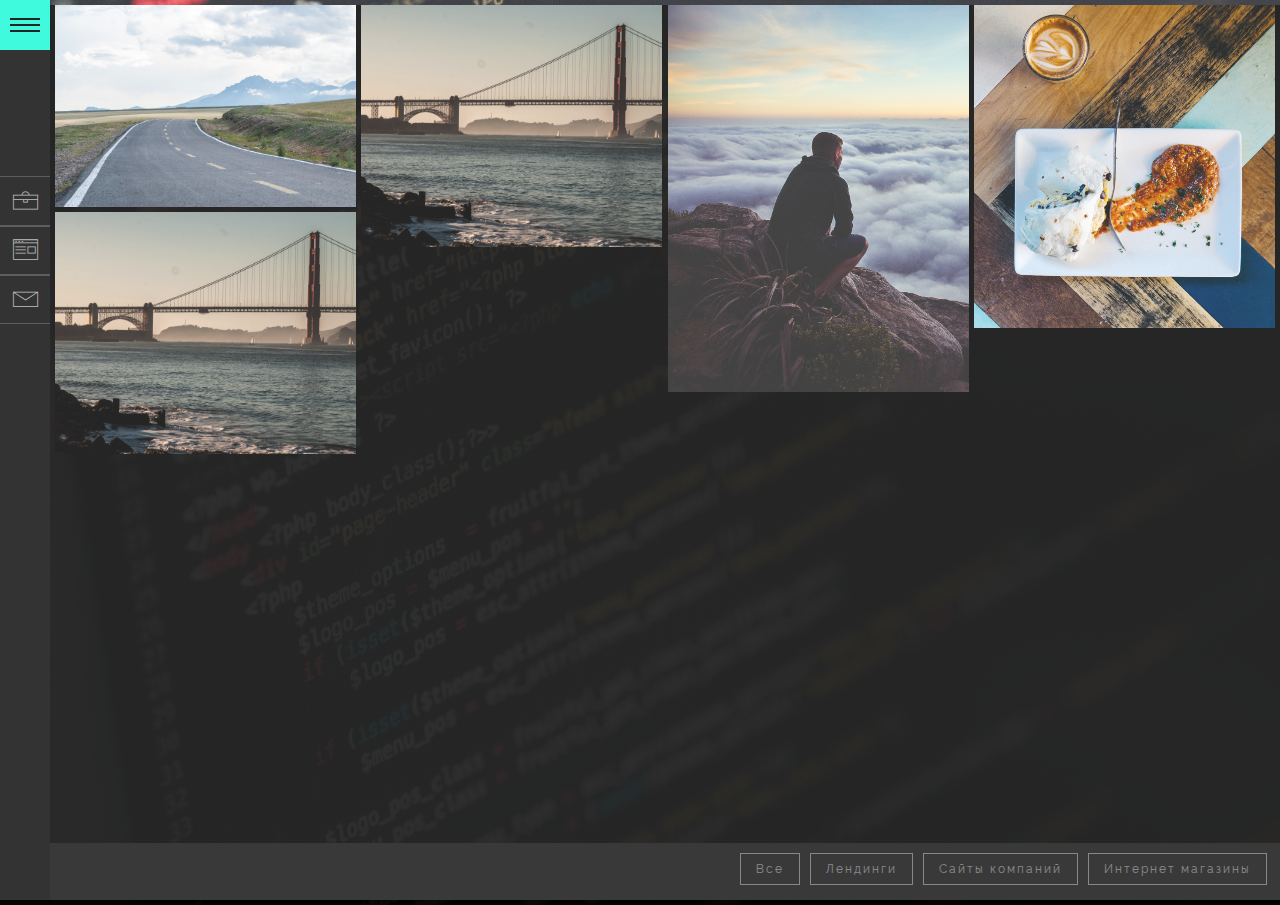
<file: clean_html/index.html>
<!DOCTYPE html>
<!--[if lt IE 7 ]><html class="ie ie6" lang="en"> <![endif]-->
<!--[if IE 7 ]><html class="ie ie7" lang="en"> <![endif]-->
<!--[if IE 8 ]><html class="ie ie8" lang="en"> <![endif]-->
<!--[if (gte IE 9)|!(IE)]><!--><html lang="ru" class="no-js"> <!--<![endif]-->

<head>

	<meta charset="utf-8" />

	<title>Заголовок</title>
	<meta content="" name="description" />

	<link rel="shortcut icon" href="img/favicon/favicon.ico" type="image/x-icon" />
	<link rel="apple-touch-icon" href="img/favicon/apple-touch-icon.png" />
	<link rel="apple-touch-icon" sizes="72x72" href="img/favicon/apple-touch-icon-72x72.png" />
	<link rel="apple-touch-icon" sizes="114x114" href="img/favicon/apple-touch-icon-114x114.png" />

	<meta http-equiv="X-UA-Compatible" content="IE=edge" />
	<meta name="viewport" content="width=device-width, initial-scale=1, maximum-scale=1" />

	<link rel="stylesheet" href="libs/bootstrap/css/bootstrap.min.css" />
	<link rel="stylesheet" href="libs/linea/styles.css" />
	<link rel="stylesheet" href="libs/magnific-popup/magnific-popup.css" />
	
	<link rel="stylesheet" href="css/fonts.css" />
	<link rel="stylesheet" href="css/main.css" />
	<link rel="stylesheet" href="css/media.css" />

</head>

<body class="inside_portfolio">
	<div class="wrapper_portfolio">
		<aside class="left_side">

			<div class="btn_mnu" title="Меню">
				<div class="btn_row"></div>
				<div class="btn_row"></div>
				<div class="btn_row"></div>
			</div>

			<div class="asaid_content">
				<div class="user_info">
					<img src="img/foto_resume.jpg" alt="Алексей Юхимец">
					<h2>Алексей Юхимец</h2>
					<p>Веб-разработчик</p>
				</div>

				<nav>
					<ul>
						<li><a href="index.html" title="Порфолио">Портфолио</a></li>
						<li><a href="resume.html" title="Резюме">Резюме</a></li>
						<li><a href="contacts.html" title="Контакты">Контакты</a></li>
					</ul>
				</nav>

			</div>

		</aside>

		<div class="content gallery">
			<a class="sv" href="img/images/1.jpg"><img src="img/dummy.png" data-original="img/images/1.jpg" alt="Alt"></a>
			<a class="dr" href="img/images/2.jpg"><img src="img/dummy.png" data-original="img/images/2.jpg" alt="Alt"></a>
			<a class="dr" href="img/images/3.jpg"><img src="img/dummy.png" data-original="img/images/3.jpg" alt="Alt"></a>
			<a class="sv" href="img/images/4.jpg"><img src="img/dummy.png" data-original="img/images/4.jpg" alt="Alt"></a>
			<a class="dr" href="img/images/2.jpg"><img src="img/dummy.png" data-original="img/images/2.jpg" alt="Alt"></a>

		</div>

		<div class="filter_items">
			<button class="filter_lable active">Все</button>
			<button class="filter_lable" data-filter=".sv">Лендинги</button>
			<button class="filter_lable" data-filter=".dr">Сайты компаний</button>
			<button class="filter_lable" data-filter=".dr">Интернет магазины</button>

		</div>

		<div class="hidden"></div>

		<div class="loader">
			<div class="loader_inner"></div>
		</div>
	<!--[if lt IE 9]>
	<script src="libs/html5shiv/es5-shim.min.js"></script>
	<script src="libs/html5shiv/html5shiv.min.js"></script>
	<script src="libs/html5shiv/html5shiv-printshiv.min.js"></script>
	<script src="libs/respond/respond.min.js"></script>
	<![endif]-->
	
	<script src="libs/jquery/jquery-1.11.2.min.js"></script>
	<script src="libs/modernizr/modernizr.js"></script>
	<script src="libs/bootstrap/js/bootstrap.min.js"></script>
	<script src="libs/freewall/freewall.js"></script>
	<script src="libs/magnific-popup/jquery.magnific-popup.min.js"></script>
	<script src="libs/nicescroll/jquery.nicescroll.min.js"></script>
	<script src="libs/lazyload/jquery.lazyload.min.js"></script>

	<script src="js/common.js"></script>
</div>
</body>
</html>
</file>
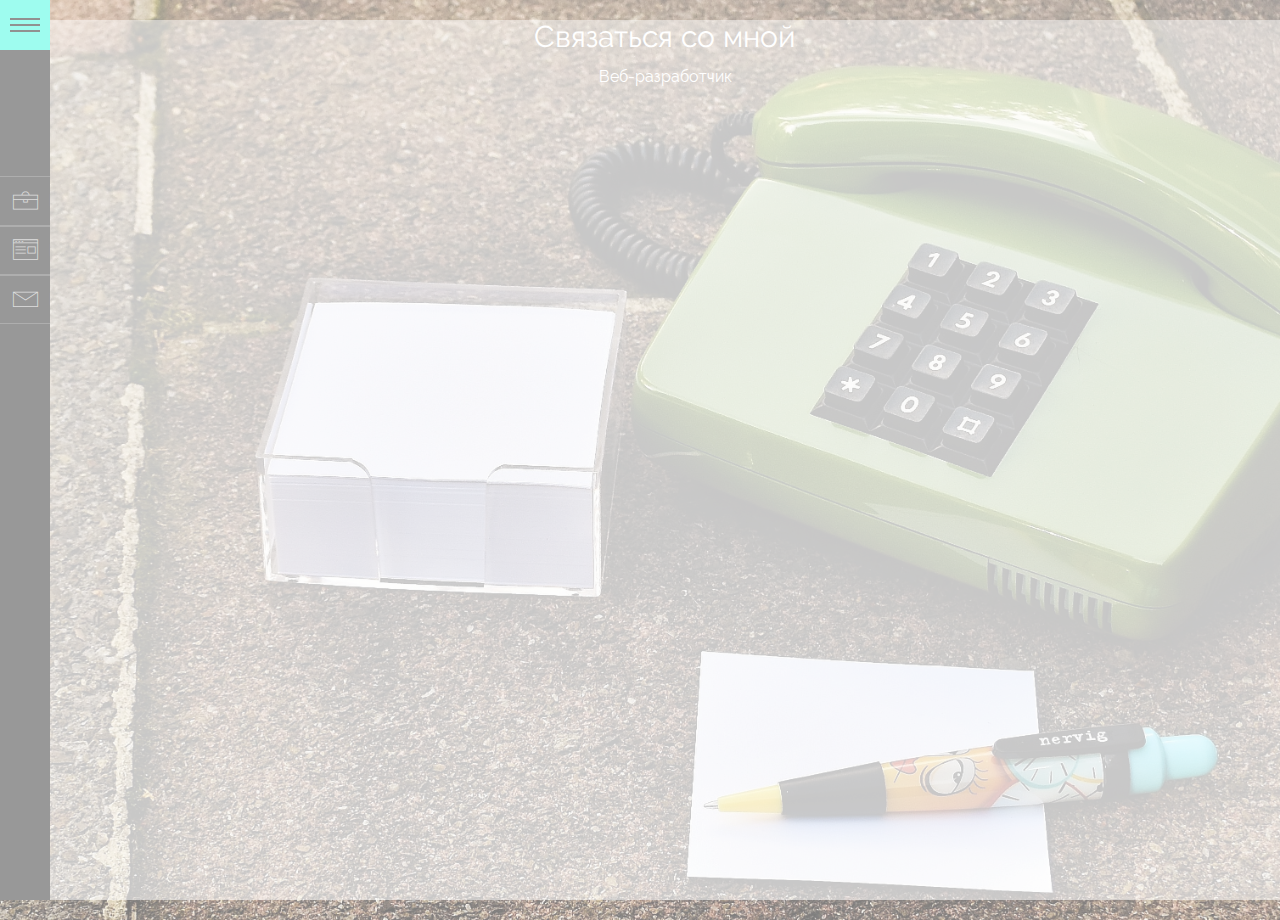
<file: clean_html/contacts.html>
<!DOCTYPE html>
<!--[if lt IE 7 ]><html class="ie ie6" lang="en"> <![endif]-->
<!--[if IE 7 ]><html class="ie ie7" lang="en"> <![endif]-->
<!--[if IE 8 ]><html class="ie ie8" lang="en"> <![endif]-->
<!--[if (gte IE 9)|!(IE)]><!--><html lang="ru" class="no-js"> <!--<![endif]-->

<head>

	<meta charset="utf-8" />

	<title>Заголовок</title>
	<meta content="" name="description" />

	<link rel="shortcut icon" href="img/favicon/favicon.ico" type="image/x-icon" />
	<link rel="apple-touch-icon" href="img/favicon/apple-touch-icon.png" />
	<link rel="apple-touch-icon" sizes="72x72" href="img/favicon/apple-touch-icon-72x72.png" />
	<link rel="apple-touch-icon" sizes="114x114" href="img/favicon/apple-touch-icon-114x114.png" />

	<meta http-equiv="X-UA-Compatible" content="IE=edge" />
	<meta name="viewport" content="width=device-width, initial-scale=1, maximum-scale=1" />

	<link rel="stylesheet" href="libs/bootstrap/css/bootstrap.min.css" />
	<link rel="stylesheet" href="libs/linea/styles.css" />
	<link rel="stylesheet" href="libs/magnific-popup/magnific-popup.css" />
	
	<link rel="stylesheet" href="css/fonts.css" />
	<link rel="stylesheet" href="css/main.css" />
	<link rel="stylesheet" href="css/media.css" />

</head>

<body class="inside_contacts">
	<div class="custom_contact">
		<aside class="left_side">

			<div class="btn_mnu" title="Меню">
				<div class="btn_row"></div>
				<div class="btn_row"></div>
				<div class="btn_row"></div>
			</div>

			<div class="asaid_content">
				<div class="user_info">
					<img src="img/foto_resume.jpg" alt="Алексей Юхимец">
					<h2>Алексей Юхимец</h2>
					<p>Веб-разработчик</p>
				</div>

				<nav>
					<ul>
					<li><a href="index.html">Портфолио</a></li>
					<li><a href="resume.html">Резюме</a></li>
					<li><a href="contacts.html">Контакты</a></li>
					</ul>
				</nav>

			</div>

		</aside>

		<div class="content">
			<div class="content_header">
				<h2>Связаться со мной</h2>
				<p>Веб-разработчик</p>
			</div>
			<div class="content_body">
				
			</div>
		</div>
	</div>
	<div class="hidden"></div>
	
	<div class="loader">
		<div class="loader_inner"></div>
	</div>
	<!--[if lt IE 9]>
	<script src="libs/html5shiv/es5-shim.min.js"></script>
	<script src="libs/html5shiv/html5shiv.min.js"></script>
	<script src="libs/html5shiv/html5shiv-printshiv.min.js"></script>
	<script src="libs/respond/respond.min.js"></script>
	<![endif]-->
	
	<script src="libs/jquery/jquery-1.11.2.min.js"></script>
	<script src="libs/modernizr/modernizr.js"></script>
	<script src="libs/bootstrap/js/bootstrap.min.js"></script>
	<script src="libs/freewall/freewall.js"></script>
	<script src="libs/magnific-popup/jquery.magnific-popup.min.js"></script>
	<script src="libs/nicescroll/jquery.nicescroll.min.js"></script>
	<script src="libs/lazyload/jquery.lazyload.min.js"></script>

	<script src="js/common.js"></script>
	
</body>
</html>
</file>
<file: clean_html/libs/linea/styles.css>
@charset "UTF-8";

@font-face {
  font-family: "linea-basic-10";
  src:url("fonts/linea-basic-10.eot");
  src:url("fonts/linea-basic-10.eot?#iefix") format("embedded-opentype"),
    url("fonts/linea-basic-10.woff") format("woff"),
    url("fonts/linea-basic-10.ttf") format("truetype"),
    url("fonts/linea-basic-10.svg#linea-basic-10") format("svg");
  font-weight: normal;
  font-style: normal;

}

[data-icon]:before {
  font-family: "linea-basic-10" !important;
  content: attr(data-icon);
  font-style: normal !important;
  font-weight: normal !important;
  font-variant: normal !important;
  text-transform: none !important;
  speak: none;
  line-height: 1;
  -webkit-font-smoothing: antialiased;
  -moz-osx-font-smoothing: grayscale;
}

[class^="icon-"]:before,
[class*=" icon-"]:before {
  font-family: "linea-basic-10" !important;
  font-style: normal !important;
  font-weight: normal !important;
  font-variant: normal !important;
  text-transform: none !important;
  speak: none;
  line-height: 1;
  -webkit-font-smoothing: antialiased;
  -moz-osx-font-smoothing: grayscale;
}

.icon-basic-accelerator:before {
  content: "a";
}
.icon-basic-alarm:before {
  content: "b";
}
.icon-basic-anchor:before {
  content: "c";
}
.icon-basic-anticlockwise:before {
  content: "d";
}
.icon-basic-archive:before {
  content: "e";
}
.icon-basic-archive-full:before {
  content: "f";
}
.icon-basic-ban:before {
  content: "g";
}
.icon-basic-battery-charge:before {
  content: "h";
}
.icon-basic-battery-empty:before {
  content: "i";
}
.icon-basic-battery-full:before {
  content: "j";
}
.icon-basic-battery-half:before {
  content: "k";
}
.icon-basic-bolt:before {
  content: "l";
}
.icon-basic-book:before {
  content: "m";
}
.icon-basic-book-pen:before {
  content: "n";
}
.icon-basic-book-pencil:before {
  content: "o";
}
.icon-basic-bookmark:before {
  content: "p";
}
.icon-basic-calculator:before {
  content: "q";
}
.icon-basic-calendar:before {
  content: "r";
}
.icon-basic-cards-diamonds:before {
  content: "s";
}
.icon-basic-cards-hearts:before {
  content: "t";
}
.icon-basic-case:before {
  content: "u";
}
.icon-basic-chronometer:before {
  content: "v";
}
.icon-basic-clessidre:before {
  content: "w";
}
.icon-basic-clock:before {
  content: "x";
}
.icon-basic-clockwise:before {
  content: "y";
}
.icon-basic-cloud:before {
  content: "z";
}
.icon-basic-clubs:before {
  content: "A";
}
.icon-basic-compass:before {
  content: "B";
}
.icon-basic-cup:before {
  content: "C";
}
.icon-basic-diamonds:before {
  content: "D";
}
.icon-basic-display:before {
  content: "E";
}
.icon-basic-download:before {
  content: "F";
}
.icon-basic-exclamation:before {
  content: "G";
}
.icon-basic-eye:before {
  content: "H";
}
.icon-basic-eye-closed:before {
  content: "I";
}
.icon-basic-female:before {
  content: "J";
}
.icon-basic-flag1:before {
  content: "K";
}
.icon-basic-flag2:before {
  content: "L";
}
.icon-basic-floppydisk:before {
  content: "M";
}
.icon-basic-folder:before {
  content: "N";
}
.icon-basic-folder-multiple:before {
  content: "O";
}
.icon-basic-gear:before {
  content: "P";
}
.icon-basic-geolocalize-01:before {
  content: "Q";
}
.icon-basic-geolocalize-05:before {
  content: "R";
}
.icon-basic-globe:before {
  content: "S";
}
.icon-basic-gunsight:before {
  content: "T";
}
.icon-basic-hammer:before {
  content: "U";
}
.icon-basic-headset:before {
  content: "V";
}
.icon-basic-heart:before {
  content: "W";
}
.icon-basic-heart-broken:before {
  content: "X";
}
.icon-basic-helm:before {
  content: "Y";
}
.icon-basic-home:before {
  content: "Z";
}
.icon-basic-info:before {
  content: "0";
}
.icon-basic-ipod:before {
  content: "1";
}
.icon-basic-joypad:before {
  content: "2";
}
.icon-basic-key:before {
  content: "3";
}
.icon-basic-keyboard:before {
  content: "4";
}
.icon-basic-laptop:before {
  content: "5";
}
.icon-basic-life-buoy:before {
  content: "6";
}
.icon-basic-lightbulb:before {
  content: "7";
}
.icon-basic-link:before {
  content: "8";
}
.icon-basic-lock:before {
  content: "9";
}
.icon-basic-lock-open:before {
  content: "!";
}
.icon-basic-magic-mouse:before {
  content: "\"";
}
.icon-basic-magnifier:before {
  content: "#";
}
.icon-basic-magnifier-minus:before {
  content: "$";
}
.icon-basic-magnifier-plus:before {
  content: "%";
}
.icon-basic-mail:before {
  content: "&";
}
.icon-basic-mail-multiple:before {
  content: "'";
}
.icon-basic-mail-open:before {
  content: "(";
}
.icon-basic-mail-open-text:before {
  content: ")";
}
.icon-basic-male:before {
  content: "*";
}
.icon-basic-map:before {
  content: "+";
}
.icon-basic-message:before {
  content: ",";
}
.icon-basic-message-multiple:before {
  content: "-";
}
.icon-basic-message-txt:before {
  content: ".";
}
.icon-basic-mixer2:before {
  content: "/";
}
.icon-basic-mouse:before {
  content: ":";
}
.icon-basic-notebook:before {
  content: ";";
}
.icon-basic-notebook-pen:before {
  content: "<";
}
.icon-basic-notebook-pencil:before {
  content: "=";
}
.icon-basic-paperplane:before {
  content: ">";
}
.icon-basic-pencil-ruler:before {
  content: "?";
}
.icon-basic-pencil-ruler-pen:before {
  content: "@";
}
.icon-basic-photo:before {
  content: "[";
}
.icon-basic-picture:before {
  content: "]";
}
.icon-basic-picture-multiple:before {
  content: "^";
}
.icon-basic-pin1:before {
  content: "_";
}
.icon-basic-pin2:before {
  content: "`";
}
.icon-basic-postcard:before {
  content: "{";
}
.icon-basic-postcard-multiple:before {
  content: "|";
}
.icon-basic-printer:before {
  content: "}";
}
.icon-basic-question:before {
  content: "~";
}
.icon-basic-rss:before {
  content: "\\";
}
.icon-basic-server:before {
  content: "\e000";
}
.icon-basic-server2:before {
  content: "\e001";
}
.icon-basic-server-cloud:before {
  content: "\e002";
}
.icon-basic-server-download:before {
  content: "\e003";
}
.icon-basic-server-upload:before {
  content: "\e004";
}
.icon-basic-settings:before {
  content: "\e005";
}
.icon-basic-share:before {
  content: "\e006";
}
.icon-basic-sheet:before {
  content: "\e007";
}
.icon-basic-sheet-multiple:before {
  content: "\e008";
}
.icon-basic-sheet-pen:before {
  content: "\e009";
}
.icon-basic-sheet-pencil:before {
  content: "\e00a";
}
.icon-basic-sheet-txt:before {
  content: "\e00b";
}
.icon-basic-signs:before {
  content: "\e00c";
}
.icon-basic-smartphone:before {
  content: "\e00d";
}
.icon-basic-spades:before {
  content: "\e00e";
}
.icon-basic-spread:before {
  content: "\e00f";
}
.icon-basic-spread-bookmark:before {
  content: "\e010";
}
.icon-basic-spread-text:before {
  content: "\e011";
}
.icon-basic-spread-text-bookmark:before {
  content: "\e012";
}
.icon-basic-star:before {
  content: "\e013";
}
.icon-basic-tablet:before {
  content: "\e014";
}
.icon-basic-target:before {
  content: "\e015";
}
.icon-basic-todo:before {
  content: "\e016";
}
.icon-basic-todo-pen:before {
  content: "\e017";
}
.icon-basic-todo-pencil:before {
  content: "\e018";
}
.icon-basic-todo-txt:before {
  content: "\e019";
}
.icon-basic-todolist-pen:before {
  content: "\e01a";
}
.icon-basic-todolist-pencil:before {
  content: "\e01b";
}
.icon-basic-trashcan:before {
  content: "\e01c";
}
.icon-basic-trashcan-full:before {
  content: "\e01d";
}
.icon-basic-trashcan-refresh:before {
  content: "\e01e";
}
.icon-basic-trashcan-remove:before {
  content: "\e01f";
}
.icon-basic-upload:before {
  content: "\e020";
}
.icon-basic-usb:before {
  content: "\e021";
}
.icon-basic-video:before {
  content: "\e022";
}
.icon-basic-watch:before {
  content: "\e023";
}
.icon-basic-webpage:before {
  content: "\e024";
}
.icon-basic-webpage-img-txt:before {
  content: "\e025";
}
.icon-basic-webpage-multiple:before {
  content: "\e026";
}
.icon-basic-webpage-txt:before {
  content: "\e027";
}
.icon-basic-world:before {
  content: "\e028";
}
</file>
<file: clean_html/css/fonts.css>
@font-face {
	font-family: 'RalewayBold';
	src: url('../fonts/RalewayBold/RalewayBold.eot');
	src: url('../fonts/RalewayBold/RalewayBold.eot?#iefix') format('embedded-opentype'),
		 url('../fonts/RalewayBold/RalewayBold.woff') format('woff'),
		 url('../fonts/RalewayBold/RalewayBold.ttf') format('truetype');
	font-style: normal;
	font-weight: normal;
}
@font-face {
	font-family: 'RalewayLight';
	src: url('../fonts/RalewayLight/RalewayLight.eot');
	src: url('../fonts/RalewayLight/RalewayLight.eot?#iefix') format('embedded-opentype'),
		 url('../fonts/RalewayLight/RalewayLight.woff') format('woff'),
		 url('../fonts/RalewayLight/RalewayLight.ttf') format('truetype');
	font-style: normal;
	font-weight: normal;
}
@font-face {
	font-family: 'RalewayRegular';
	src: url('../fonts/RalewayRegular/RalewayRegular.eot');
	src: url('../fonts/RalewayRegular/RalewayRegular.eot?#iefix') format('embedded-opentype'),
		 url('../fonts/RalewayRegular/RalewayRegular.woff') format('woff'),
		 url('../fonts/RalewayRegular/RalewayRegular.ttf') format('truetype');
	font-style: normal;
	font-weight: normal;
}

@font-face {
	font-family: 'RobotoBold';
	src: url('../fonts/RobotoBold/RobotoBold.eot');
	src: url('../fonts/RobotoBold/RobotoBold.eot?#iefix') format('embedded-opentype'),
		 url('../fonts/RobotoBold/RobotoBold.woff') format('woff'),
		 url('../fonts/RobotoBold/RobotoBold.ttf') format('truetype'),
	font-style: normal;
	font-weight: normal;
}

@font-face {
	font-family: 'RobotoLight';
	src: url('../fonts/RobotoLight/RobotoLight.eot');
	src: url('../fonts/RobotoLight/RobotoLight.eot?#iefix') format('embedded-opentype'),
		 url('../fonts/RobotoLight/RobotoLight.woff') format('woff'),
		 url('../fonts/RobotoLight/RobotoLight.ttf') format('truetype'),
	font-style: normal;
	font-weight: normal;
}
@font-face {
	font-family: 'RobotoRegular';
	src: url('../fonts/RobotoRegular/RobotoRegular.eot');
	src: url('../fonts/RobotoRegular/RobotoRegular.eot?#iefix') format('embedded-opentype'),
		 url('../fonts/RobotoRegular/RobotoRegular.woff') format('woff'),
		 url('../fonts/RobotoRegular/RobotoRegular.ttf') format('truetype'),
	font-style: normal;
	font-weight: normal;
}
</file>
<file: clean_html/css/main.css>
body {
	font-family: "RalewayRegular", sans-serif;
	font-weight: normal;
	font-size: 16px;
	min-width: 320px;
	position: relative;
	line-height: 1.7;
	-webkit-font-smoothing: antialised; 
	overflow-x: hidden;
	background-color: #181818;
	color: #fff;
}

body input:focus:required:invalid,
body textarea:focus:required:invalid {
	color: red; }

body input:required:valid,
body textarea:required:valid {
	color: green; }

.hidden {
	display: none; }

.left_side {
	background-color: #111;
	position: fixed;
	left: 0;
	top: 0;
	width: 50px;
	height: 100%;
	z-index: 10;
	color: #fff;
	overflow-x: hidden;
	-webkit-transition: all .5s;
	 -o-transition: all .5s;
	 transition: all .5s; 
}
.left_side.active {
	width: 300px;
}
/*Кнопка меню*/
.btn_mnu {
	width: 50px;
	height: 50px;
	display: -webkit-flex;
	display: -moz-flex;
	display: -ms-flex;
	display: -o-flex;
	display: flex;
	flex-direction: column;
	align-items: center;
	justify-content: center;
	background-color: #20f9d9;
	cursor: pointer;
	position: relative;
	float: right;
	-webkit-transition: all .5s;
	-o-transition: all .5s;
	transition: all .5s; 
}
.btn_row {
	height: 2px;
	width: 60%;
	margin: 2px 0;
	background-color: #000;
	position: relative;
	-webkit-transition: all .5s;
	-o-transition: all .5s;
	transition: all .5s;
}
.btn_mnu.active .btn_row:first-child {
	-webkit-transform: rotate(-135deg);
	-ms-transform: rotate(-135deg);
	-o-transform: rotate(-135deg);
	transform: rotate(-135deg);
	top: 6px;
	background-color: #fff;
}
.btn_mnu.active .btn_row:last-child {
	-webkit-transform: rotate(-225deg);
	-ms-transform: rotate(-225deg);
	-o-transform: rotate(-225deg);
	transform: rotate(-225deg);
	top: -6px;
	background-color: #fff;

}
.btn_mnu.active .btn_row:nth-child(2) {
	opacity: 0;
}

/* ------------ */
.left_side.active .btn_mnu {
	background-color: transparent;	
}
.asaid_content {
	position: absolute;
	top: 50px;
	width: 100%;
	padding: 25px 0;
}
.user_info {
	text-align: center;
	opacity: 0;
	-webkit-transition: all .2s;
	-o-transition: all .2s;
	transition: all .2s; 

}
.left_side.active .user_info {
	opacity: 1;
}
.user_info img {
	width: 120px;
	height: 120px;
	border-radius: 50%;
}
.user_info h2 {
	font-size: 16px; 
	white-space: nowrap;
}

.user_info p {
	font-size: 14px;
	color: #6E6E8B;
	letter-spacing: 3px;
	white-space: nowrap;
}

.asaid_content ul,
.asaid_content li {
	margin: 0;
	padding: 0;	
	list-style: none;	
}
.asaid_content li a {
	padding: 10px 0 10px 70px;	
	display: block;	
	color: 	#b2b2b2;
	border-bottom: 1px solid #434343;
	white-space: nowrap;
	border-top: 1px solid #434343;	
	background-color: #111;
	-webkit-transition: all .5s;
	-o-transition: all .5s;
	transition: all .5s;
}

.asaid_content nav {
	margin: 35px 0;
	position: relative;
}
.left_side .asaid_content nav {
	margin-top: -100px;
	-webkit-transition: all .7s;
	-o-transition: all .7s;
	transition: all .7s; 
}
.left_side.active .asaid_content nav {
	margin-top: 35px;
}
.asaid_content li a:hover {
	text-decoration: none;
	background-color: #20f9d9;
	color: 	#000;
	-webkit-transition: all .7s;
	-o-transition: all .7s;
	transition: all .7s; 
}
.left_side.active .asaid_content li a::before {
	margin-left: -13px;
}
.left_side.active .asaid_content li:hover a {
	text-indent: 5px;
}
.asaid_content li a::before {
	font-family: "linea-basic-10";
	margin-left: -57px;	
	margin-right: 11px;	
	font-size: 25px;	
	line-height: 	0;
	margin-top: -4px;	
	display: inline-block;
	vertical-align: middle;	
	-webkit-transition: all .7s;
	-o-transition: all .7s;
	transition: all .7s; 
}
.asaid_content li:nth-child(1) a::before {
		content: 	'u';
}
.asaid_content li:nth-child(2) a::before {
	content: "\e025"; 
}
.asaid_content li:nth-child(3) a::before {
	content: 	"&";
}
/*---------------Прелоадер----------------*/
.loader {
	background: none repeat scroll 0 0 #ffffff;
	bottom: 0;
	height: 100%;
	left: 0;
	position: fixed;
	right: 0;
	top: 0;
	width: 100%;
	z-index: 9999;
}
.loader .loader_inner {
	background-image: url("../img/preloader.gif");
	background-size: cover;
	background-repeat: no-repeat;
	background-posirion: center center;
	background-color: #fff;
	height: 60px;
	width: 60px;
	margin-top: -30px;
	margin-left: -30px;
	left: 50%;
	top: 50%;
	position: absolute;
}
/* ---------------------------------------------------- */

.content {
	position: relative;
	margin: 5px 5px 55px 55px;
	left: 0;
}
.gallery a {
	overflow: hidden;
	width: 320px;
	min-height: 50px;
	display: block;
}
.gallery img {
	display: block;
	max-width: 100%;
	-webkit-transition: all 15s;
	-o-transition: all 15s;
	transition: all 15s;  
}
.gallery img:hover {
	-webkit-transform: scale(5);
	-ms-transform: scale(5);
	-o-transform: scale(5);
	transform: scale(5);  
}
.left_side.active + .content {
	left: 250px;
	-webkit-transition: all .7s;
	-o-transition: all .7s;
	transition: all .7s;  
	transition-delay: .5s;
}
.filter_items {
	position: fixed;
	bottom: 0;
	color: #fff;
	right: 0;
	text-align: right;
	width: 100%;
	padding: 10px 10px 0;
	background-color: #181818;
}
.filter_lable {
	background-color: transparent;
	border-color: #fff;
	padding: 5px 15px;
	opacity: .4;
	margin: 0 3px 15px;
	font-size: 12px;
	letter-spacing: 2px;
	border: 1px solid #fff;
	-webkit-transition: all .7s;
	-o-transition: all .7s;
	transition: all .7s;  
}
.filter_lable:hover,
.filter_lable:active {
	background-color: #20f9d9;
	opacity: 1;
	border-color: #20f9d9;
	color: #000;
}
.mfp-content {
	width: 100%;
}
.mfp-container {
	padding: 0;
}
img.mfp-img { 1
	height: auto;
	display: block;
	padding: 0;
	max-height: none !important;
	max-width: 100%;
}
.mfp-figure button.mfp-close {
	background-color: #20f9d9;
	height: 50px;
	width: 50px;
	text-align: center;
	position: fixed;
	right: 17px;
	padding: 0;
}
.mfp-figure {
	background-color: #181818;
}
/* magnific library opened */
.mfp-zoom-out-cur .library {

}

.mfp-zoom-out-cur .gallery {
	left:  -100%;
}

/* overlay at start */
.mfp-fade.mfp-bg {
	opacity: 1;
}
/* overlay animate in */
.mfp-fade.mfp-bg.mfp-ready {
	opacity: 1;
}
/* overlay animate out */
.mfp-fade.mfp-bg.mfp-removing {
	opacity:  1;
}

/* content at start */
.mfp-fade.mfp-wrap .mfp-content {
	left: 100%;
	-webkit-transition: all 1s;
	-o-transition: all 1s;
	transition: all 1s; 
}
/* content animate it */
.mfp-fade.mfp-wrap.mfp-ready .mfp-content {
	left: 0;
}
/* content animate out */
.mfp-fade.mfp-wrap.mfp-removing .mfp-content {
	left: 100%;
}
.inside_portfolio {
	background-color: #fafafa;
	background-image: url("../img/portfolio_bg.jpg");
	-webkit-background-size: 100% auto;
	background-size: cover;
	background-repeat: no-repeat;
	background-position: top;
}
.wrapper_portfolio {
	min-height: 100vh;
	background-color: #fafafa;
	background: rgba(0, 0, 0, .95);
}
.custom {
	min-height: 100vh;
	background-color: #fafafa;
	background: rgba(250, 250, 250, .6);
}
.inside {
	background-color: #fafafa;
	background-image: url("../img/bg_cv.jpg");
	-webkit-background-size: 100% auto;
	background-size: cover;
	background-repeat: no-repeat;
	background-position: top;
}

.inside .content {
	padding: 70px 10% 50px;
	color: #000;
	margin: 0;
	min-height: 100%;

}
.content_header {
	text-align: center;
	margin-bottom: 25px;
}
.content_header img {
	width: 220px;
	height: 220px;
	border-radius: 50%;
	margin-bottom: 35px;
}
.content_body {
	font-size: 16px;
	width: auto;
}

.inside_contacts {
	background-color: #fafafa;
	background-image: url("../img/cotacts_bg.jpg");
	-webkit-background-size: 100% auto;
	background-size: cover;
	background-repeat: no-repeat;
	background-position: top;
}
.inside_contacts .custom_contact {
	min-height: 100vh;
	background-color: #fafafa;
	background: rgba(250, 250, 250, .5);
}
</file>
<file: clean_html/css/media.css>
/*==========  Desktop First Method  ==========*/

/* Large Devices, Wide Screens */
@media only screen and (max-width : 1200px) {

}

/* Medium Devices, Desktops */
@media only screen and (max-width : 992px) {

}

/* Small Devices, Tablets */
@media only screen and (max-width : 768px) {

}

/* Extra Small Devices, Phones */
@media only screen and (max-width : 480px) {
	.filter_items {
		padding: 5px 5px 0;
	}
	.filter_lable {
		margin: 0 3px 10px;
	}
	.inside .content {
		padding: 40px 5% ;
	}
	.content_header img {
		width: 189px;
		height: 189px; 
	}
}

/* Custom, iPhone Retina */
@media only screen and (max-width : 320px) {

}


/*==========  Mobile First Method  ==========*/

/* Custom, iPhone Retina */
@media only screen and (min-width : 320px) {

}

/* Extra Small Devices, Phones */
@media only screen and (min-width : 480px) {

}

/* Small Devices, Tablets */
@media only screen and (min-width : 768px) {

}

/* Medium Devices, Desktops */
@media only screen and (min-width : 992px) {

}

 /* Large Devices, Wide Screens */
@media only screen and (min-width : 1200px) {

}
</file>
